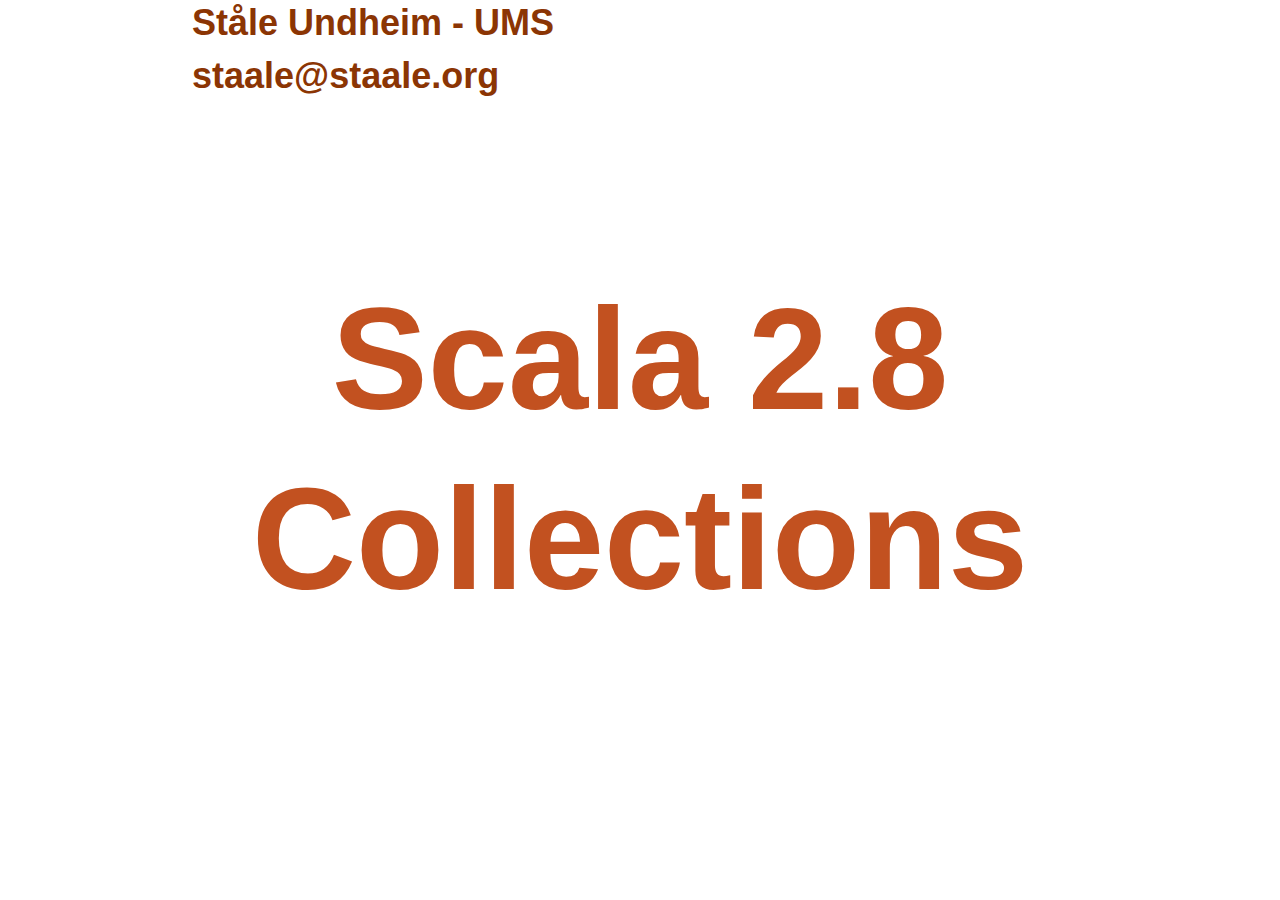
<file: index.html>
<!DOCTYPE html>
<html>
<head>
    <meta charset="utf-8">
    <title>Scala 2.8 Collections</title>
    <meta name="viewport" content="width=1280, user-scalable=no">

    <!-- Replace path with correct path to deck.core.css. -->
    <link rel="stylesheet" href="core/deck.core.css" type="text/css">

    <!-- Any other extension CSS files go here. -->

    <!-- Replace path with correct path to Modernizr file. -->
    <script src="modernizr.custom.js"></script>
    <style>
        .deck-container {
        font-family: "Helvetica Neue", sans-serif;
        font-size: 2em;
        background: #fff;
        color: #8B3504;
        }
        .deck-container .slide h1 {
        color: #c25120;
        }
        .deck-container .slide h2 {
        color: #c25120;
        border-bottom-color: #017268;
        }
        .deck-container .slide h3 {
        color: #c25120;
        }
        .keyword {
        font-weight: bold !important;
        color: #00B9AA;
        }
        .type {
        font-weight: bold !important;
        }
        .variable {
        color: #017268;
        }
        .op {
        color: #000;
        }
        b {
        font-weight: bold !important;
        }
    </style>
</head>
<body class="deck-container">

<!-- Create any number of elements with class slide within the container -->
<section class="slide" id="intro">
    <hgroup>
        <h1>Scala 2.8 Collections</h1>
        <h5>Ståle Undheim - UMS</h5>
        <h5>staale@staale.org</h5>
    </hgroup>
</section>
<section class="slide">
    <h2>Scala Primer</h2>
    <ul>
        <li class="slide">Traits</li>
        <li class="slide">val, var og type inference</li>
        <li class="slide">Closures</li>
        <li class="slide">Partial functions</li>
        <li class="slide">Option[T]</li>
    </ul>
</section>
<section class="slide">
    <h2>Traits</h2>
    <ul>
        <li>Tilsvarer java interfaces</li>
        <li>Kan ha implementasjon</li>
        <li>Sørger for multiple inheritance</li>
        <li class="slide">override er et required keyword i Scala</li>
    </ul>
</section>
<section class="slide">
    <h2>val og var - deklarere variabler</h2>
    <ul>
        <li>val tilsvarer final i Java, referansen kan ikke endres</li>
        <li>var tilsvarer å ikke ha final i Java</li>
    </ul>
    <pre class="slide">
    <span class="keyword">var</span> <span class="variable">text</span>:<span class="type">String</span> = "Hello world"
    <span class="variable">text</span> = "Hi mom"</pre>
    <pre class="slide">
    <span class="keyword">val</span> <span class="variable">text</span> = "Hello world"
    <span class="variable">text</span> = "Hi mom" // compile error</pre>
    <pre class="slide">
    <span class="keyword">val</span> <span class="variable">someList</span> = <span class="keyword">new</span> <span class="type">List</span>[<span class="type">String</span>]()</pre>
    <pre class="slide">
    <span class="keyword">val</span> <span class="variable">someList</span> = <span class="type">List</span>("Hello", "world")</pre>
</section>
<section class="slide">
    <h2>Closures</h2>
    <ul>
        <li>Fra Java: enklere anonymous inner classes</li>
        <li>Er i effekt klasser som implementerer Func&lt;RET, ARG&gt;</li>
    </ul>
    <pre class="slide">
    <span class="keyword">val</span> <span class="variable">doubler</span> = (number:<span class="type">Int</span>) => { number * 2 }
    <span class="slide"><span class="keyword">val</span> <span class="variable">doubled</span> = doubler.apply(10)</span>
    <span class="slide"><span class="keyword">val</span> <span class="variable">doubled2</span> = doubler(10)</span></pre>

</section>
<section class="slide">
    <h2>Partial functions</h2>
    <ul>
        <li>Funksjoner som ikke er definert for alle input variabler</li>
        <li>Map i Scala implementerer PartialFunction[Key,Value]</li>
    </ul>
    <pre class="slide">
    <span class="keyword">public interface</span> PartialFunction&lt;<span class="type">IN</span>, <span class="type">OUT</span>&gt; {
      <span class="keyword">boolean</span> isDefinedAt(<span class="type">IN</span> <span class="variable">input</span>);
      <span class="type">OUT</span> apply(<span class="type">IN</span> <span class="variable">input</span>);
    }</pre>
    <pre class="slide">
    <span class="keyword">val</span> partial:<span class="type">PartialFunction</span>[<span class="type">String</span>, <span class="type">Int</span>] = {
      <span class="keyword">case</span> "Hello" => 1
      <span class="keyword">case</span> "World" => 2
    }
    <span class="slide"><span class="keyword">val</span> test = partial.isDefinedAt("Hello")</span>
    <span class="slide"><span class="keyword">val</span> ok = partial("Hello")</span>
    <span class="slide"><span class="keyword">val</span> fail = partial("Holla")</span></pre>
</section>
<section class="slide">
    <h2>Option[T]</h2>
    <ul>
        <li>Null handling</li>
        <li>None - ikke en verdi</li>
        <li>Some[T] - definitivt en verdi</li>
        <li>Option[T] - enten None eller Some[T]</li>
        <li>En kan kjøre samme set av operasjoner på Some og None
            <ul>
                <li>getOrElse</li>
                <li>map</li>
                <li>isDefined</li>
            </ul>
        </li>
    </ul>
</section>
<section class="slide">
    <h2>Functional collections</h2>
    <ul>
        <li>Baserer seg på immutability</li>
        <li>Tryggere å bruke multithreaded</li>
        <li>Mutability via å oppdatere referanse</li>
        <li>Linked List med prepend som vanlig struktur</li>
    </ul>
</section>
<section class="slide">
    <h2>Scala collections hierarki</h2>
    <ul>
        <li>scala.collection inneholder basis interfaces</li>
        <li>Har aliaser inn i scala, dermed alltid i scope</li>
    </ul>
    <img src="collections.png" />
</section>
<section class="slide">
    <h2>Scala immutable collections</h2>
    <img src="collections.immutable.png" />
</section>
<section class="slide">
    <h2>Scala mutable collections</h2>
    <img src="collections.mutable.png" />
</section>
<section class="slide">
    <h2>Scala collections overview</h2>
    <ul>
        <li>Alle collections har en felles konstruktø mekanikk</li>
    </ul>
    <pre class="slide">
    <span class="type">Traversable</span>(1, 2, 3)
    <span class="type">Iterable</span>("x", "y", "z")
    <span class="type">Map</span>("x" -> 24, "y" -> 25, "z" -> 26)
    <span class="type">Set</span>(Color.red, Color.green, Color.blue)
    <span class="type">SortedSet</span>("hello", "world")
    <span class="type">Buffer</span>(x, y, z)
    <span class="type">IndexedSeq</span>(1.0, 2.0)
    <span class="type">LinearSeq</span>(a, b, c)</pre>
    <ul class="slide">
        <li>Samme prinsipp gjelder også for implementasjoner</li>
    </ul>
    <pre class="slide">
    <span class="type">List</span>(1, 2, 3)
    <span class="type">HashMap</span>("x" -> 24, "y" -> 25, "z" -> 26)</pre>
</section>
<section class="slide">
    <h2>Stable types</h2>
    <p>
        Har man en collection av type X, så vil alle transformasjoner resultere i en
        ny instans av type X. Så hvis man har en Buffer og bruker en Traversable metode,
        så ender man opp med en ny Buffer.
    </p>
    <span calss="slide">
        <h2>Views</h2>
        <ul>
            <li>Alle collections støtter metoden "view", som returnerer en kopi som lazy evaluater alt.</li>
            <li>.view -> fra strict til lazy</li>
            <li>.force -> fra lazy til strict</li>
        </ul>
    </span>
</section>
<section class="slide">
    <h2>Trait Traversable</h2>
    <ul>
        <li>En abstrakt funksjon</li>
        <li class="slide"><pre>
    <span class="keyword">def</span> foreach[<span class="type">U</span>](f: Elem => U)</pre>
        </li>
        <li class="slide">Alle andre funksjoner implementeres som en funksjon av foreach</li>
    </ul>
    <div class="slide">
        <h2>Addition</h2>
    <pre><span class="variable">xs</span> ++ <span class="variable">ys</span></pre>
        <p class="slide">Tilsvarer xs.++(ys)</p>
    </div>
</section>
<section class="slide">
    <h2>Trait Traversable - Mapping functions</h2>
    <pre>  <span class="variable">xs</span> map <span class="variable">f</span></pre>
    Resultatet av å kjøre funksjon f for alle element i xs
    <br />
    <span class="slide"><pre>  <span class="variable">xs</span> flatMap <span class="variable">f</span></pre>
    Som map, men antar at f returnerer en collection, og konkatenerer resultatet</span>
    <br />
    <span class="slide"><pre>  <span class="variable">xs</span> collect <span class="variable">f</span></pre>
    Som map, men tar en partial function, og mapper kun de verdier som funksjonen kan applies for</span>
</section>
<section class="slide">
    <h2>Trait Traversable - Conversions</h2>
        <pre>
    <span class="variable">xs</span>.toArray
    <span class="variable">xs</span>.toList
    <span class="variable">xs</span>.toIterable
    <span class="variable">xs</span>.toSeq
    <span class="variable">xs</span>.toIndexedSeq
    <span class="variable">xs</span>.toStream
    <span class="variable">xs</span>.toSet
    <span class="variable">xs</span>.toMap</pre>
    <ul>
        <li><b>toMap</b> fungerer kun for key/value pairs, gir compile time error ellers</li>
    </ul>
</section>
<section class="slide">
    <h2>Trait Traversable - Copying</h2>
    <pre>  <span class="variable">xs</span> copyToBuffer <span class="variable">buf</span></pre>
    Kopierer innholdet til en buffer
    <br />
    <pre>  <span class="variable">xs</span> copyToArray(<span class="variable">arr</span>, <span class="variable">s</span>, <span class="variable">n</span>)</pre>
    Kopierer inntill n elementer til arr, og starter fra s. s og n er valgfrie
    <br />
    <span class="slide">
        <h2>Trait Traversable - Size info</h2>
        <pre>
    <span class="variable">xs</span>.isEmpty
    <span class="variable">xs</span>.nonEmpty
    <span class="variable">xs</span>.size
    <span class="variable">xs</span>.hasDefiniteSize</pre>
    </span>
</section>
<section class="slide">
    <h2>Trait Traversable - Element Retrieval</h2>
    <pre>
    <span class="variable">xs</span>.head
    <span class="variable">xs</span>.headOption
    <span class="variable">xs</span>.last
    <span class="variable">xs</span>.lastOption</pre>
    </span>
    <span class="slide">
        <pre>  <span class="variable">xs</span> find <span class="variable">p</span></pre>
        Finner den første variabelen som oppfølger predicate p
    </span>
</section>
<section class="slide">
    <h2>Trait Traversable - Subcollections</h2>
    <pre>
    <span class="variable">xs</span>.tail
    <span class="variable">xs</span>.init
    <span class="variable">xs</span>.slice(<span class="variable">from</span>, <span class="variable">to</span>)
    <span class="variable">xs</span>.take(<span class="variable">n</span>)</pre>
    <span class="variable">xs</span>.drop(<span class="variable">n</span>)</pre>
    </span>
    <span class="slide">
        <pre>    <span class="variable">xs</span> takeWhile <span class="variable">p</span>
    <span class="variable">xs</span> dropWhile <span class="variable">p</span></pre>
        Bruker eller skiper alle element fra start som matcher predicate p
    </span>
    <span class="slide">
        <pre>    <span class="variable">xs</span> filter <span class="variable">p</span>
        <span class="variable">xs</span> filterNot <span class="variable">p</span></pre>
        Kun element som oppfølger/ikke oppfølger predicate p
    </span>
    <span class="slide">
        <pre>    <span class="variable">xs</span> withFilter <span class="variable">p</span></pre>
        Ny collection som vil filtrere for metodene map, flatMap, foreach og withFilter
    </span>
</section>
<section class="slide">
    <h2>Trait Traversable - Subdivisions</h2>
    <span>
        <pre>    <span class="variable">xs</span> splitAt <span class="variable">n</span></pre>
        Returnerer en tuple tilsvarende (xs take n, xs drop n)
    </span>
    <span class="slide">
        <pre>    <span class="variable">xs</span> span <span class="variable">p</span></pre>
        Returnerer en tuple tilsvarende (xs takeWhile p, xs dropWhile p)
    </span>
    <span class="slide">
        <pre>    <span class="variable">xs</span> partition <span class="variable">p</span></pre>
        Deler collectionen opp i to lister, en som oppfølger p, og en som ikke gjør det. Tilsvarer
        (xs filter p, xs filterNot p)
    </span>
    <span class="slide">
        <pre>    <span class="variable">xs</span> groupBy <span class="variable">f</span></pre>
        Grupperer elementene i collectionen i ett map, der f vil gi keyen til values som skal slåes sammen.
    </span>
</section>
<section class="slide">
    <h2>Trait Traversable - Element Conditions</h2>
    <span>
        <pre>    <span class="variable">xs</span> forall <span class="variable">p</span></pre>
        Sjekker om predicate p gjelder for alle elementer i xs
    </span>
    <span class="slide">
        <pre>    <span class="variable">xs</span> exists <span class="variable">p</span></pre>
        Sjekker om det finnes et element i xs som oppfyller predicate p
    </span>
    <span class="slide">
        <pre>    <span class="variable">xs</span> count <span class="variable">p</span></pre>
        Teller antall elementer som oppfyller predicate p
    </span>
</section>
<section class="slide">
    <h2>Trait Traversable - Folds</h2>
    <span>
        <pre>    (<span class="variable">z</span> /: <span class="variable">xs</span>)(<span class="variable">op</span>)
    <span class="variable">xs</span>.foldLeft(<span class="variable">z</span>)(<span class="variable">op</span>)</pre>
        Utfører funksjonen op med 2 og 2 element på xs, starter med z.
        <ul>
            <li>Traversable(1,2,3).foldLeft(0)(op)</li>
            <li>a = 0</li>
            <li>a = op(a, 1)</li>
            <li>a = op(a, 2)</li>
            <li>a = op(a, 3)</li>
        </ul>
    </span>
    <span class="slide">
        <pre>    <span class="variable">xs</span>.reduceLeft(<span class="variable">op</span>)</pre>
        Som fold, men bruker ikke en init verdi, kun elementer fra traversablen.
    </span>
</section>
<section class="slide">
    <h2>Trait Traversable - Folds</h2>
    <span>
        <pre>    (<span class="variable">xs</span> :\ <span class="variable">z</span>)(<span class="variable">op</span>)
    <span class="variable">xs</span>.foldRight(<span class="variable">z</span>)(<span class="variable">op</span>)</pre>
        Utfører funksjonen op med 2 og 2 element på xs, starter med z. Denne tar fra slutten av traversable først.
        <ul>
            <li>Traversable(1,2,3).foldLeft(0)(op)</li>
            <li>a = 0</li>
            <li>a = op(3, a)</li>
            <li>a = op(2, a)</li>
            <li>a = op(1, a)</li>
        </ul>
    </span>
        <span class="slide">
        <pre>    <span class="variable">xs</span>.reduceRight(<span class="variable">op</span>)</pre>
        Som fold, men bruker ikke en init verdi, kun elementer fra traversablen.
    </span>
</section>
<section class="slide">
    <h2>Trait Traversable - Specific folds</h2>
    <span>
        <pre>
    <span class="variable">xs</span>.sum
    <span class="variable">xs</span>.product
    <span class="variable">xs</span>.min
    <span class="variable">xs</span>.max</pre>
        sum og product krever at innholdet er numeric. min og max krever at innholdet er orderable (tilsvarer comparable i java)
    </span>
</section>
<section class="slide">
    <h2>Trait Traversable - Strings</h2>
    <span>
        <pre>
    <span class="variable">xs</span>.addString(<span class="variable">b</span>, <span class="variable">start</span>, <span class="variable">sep</span>,<span class="variable">end</span>)
    <span class="variable">xs</span>.mkString(<span class="variable">start</span>, <span class="variable">sep</span>, <span class="variable">end</span>)
    <span class="variable">xs</span>.stringPrefix</pre>
        addString legger til en stringbuffer, mens mkString lager en ny string. start, sep og end er optional. første argument er sep, så start og end.
    </span>
</section>
<section class="slide">
    <h2>Trait Traversable - Views</h2>
    <span>
        <pre>
    <span class="variable">xs</span>.view
    <span class="variable">xs</span>.view(<span class="variable">from</span>, <span class="variable">to</span>)</pre>
    </span>
</section>
<section class="slide">
    <h2>Trait Iterable</h2>
    <ul>
        <li>En abstrakt funksjon</li>
        <li class="slide"><pre>
    <span class="keyword">def</span> iterator:<span class="type">Iterable</span>[A]</pre>
        </li>
        <li class="slide">foreach og andre funksjoner er implementer på basis av denne metoden</li>
    </ul>
</section>
<section class="slide">
    <h2>Trait Iterable - Other iterators</h2>
    <span>
        <pre>
    <span class="variable">xs</span>.grouped(<span class="variable">size</span>)</pre>
        <ul><li>Deler opp denne iteratoren i biter av gitt størrelse.</li></ul>
    <pre><span class="type">Iterable</span>(1,2,3,4,5).grouped(3)
    // Iterable(Iterable(1,2,3), Iterable(4,5))</pre>
    </span>
    <br />
    <span class="slide">
        <pre>
    <span class="variable">xs</span>.sliding(<span class="variable">size</span>)</pre>
    <ul><li>"Sliding window" over iterable</li></ul>
    <pre><span class="type">Iterable</span>(1,2,3,4).sliding(2)
    // Iterable(
    //   Iterable(1,2),
    //   Iterable(2,3),
    //   Iterable(3,4))</pre>
    </span>
    <ul class="slide">
        <li>Resulterer alltid i en Iterable av orginal type (Iterable[List] f.eks.)</li>
    </ul>
</section>
<section class="slide">
    <span>
    <h2>Trait Iterable - Other iterators</h2>
        <pre>   <span class="variable">xs</span>.takeRight(<span class="variable">n</span>)
    <span class="variable">xs</span>.dropRight(<span class="variable">n</span>)</pre>
        <ul><li>Tar kun siste n elementer/alt bortsett fra siste n elementer.</li></ul>
    </span>
    <span class="slide">
    <h2>Trait Iterable - Zippers</h2>
        <pre>   <span class="variable">xs</span> zip <span class="variable">ys</span>
    <span class="variable">xs</span>.zipAll(<span class="variable">ys</span>, <span class="variable">x</span>, <span class="variable">y</span>)
    <span class="variable">xs</span>.zipWithIndex</pre>
        <ul>
            <li>zip slår isammen to iterables til en iterable av tuples. Størrelsen blir den på den minste av xs og ys.</li>
            <li>zipAll er som zip, men padder med x eller y elementer for å fylle opp til lengden av den lengste</li>
            <li>zipWithIndex lager tupler med index og verdi</li>
        </ul>
    </span>
</section>
<section class="slide">
    <span>
    <h2>Trait Iterable - Comparison</h2>
        <pre>   <span class="variable">xs</span> sameElements <span class="variable">ys</span></pre>
        <ul>
            <li>tester om xs og ys har de samme element i samme rekkefølge</li>
        </ul>
    </span>
</section>
<section class="slide">
    <span>
    <h2>Trait Seq, IndexedSeq, LinearSeq</h2>
        <ul>
            <li>IndexedSeq er en spesialisering av Seq som garanterer constant time random access</li>
            <li>LinearSeq er en spesialisering av Seq for linær access, og constant head og tail</li>
            <li class="slide">Seq er en PartialFunaction[Int, T]</li>
            <li class="slide">Seq legger til 33 funksjoner i tillegg til de i Iterable</li>
        </ul>
    </span>
</section>
<section class="slide">
    <span>
    <h2>Trait Seq - Methods</h2>
        <ul>
            <li><b>Indexing and Length: </b> xs(i), xs.apply(i), xs.isDefinedAt(i), xs.length, xs.lengthCompare(ys), xs.indices</li>
            <li><b>Indexing Search: </b> xs.indexOf(x), xs.lastIndexOf(x), xs.indexOfSlice(ys), xs.lastIndexOfSlice(ys), xs.indexWhere(p), xs.segmentLength(p, i), xs.prefixLength(p)</li>
            <li><b>Additions: </b>x +: xs, xs :+ x, xs.padTo(len, x)</li>
            <li><b>Updates: </b>xs patch(i, ys, r), xs.updated(i, x), xs(i) = x</li>
            <li><b>Sorting: </b>xs.sorted, xs.sortWith(lt), xs.sortBy(f)</li>
            <li><b>Reversals: </b>xs.reverse, xs.reverseIterator, xs.reverseMap(f)</li>
            <li><b>Comparisons: </b>xs.startsWith(ys), xs.endsWith(ys), xs.contains(x), xs.containsSlice(ys), (xs corresponds ys)(p)</li>
            <li><b>Multiset operations: </b> xs intersect ys, xs diff ys, xs union ys, xs.distinct</li>
        </ul>
    </span>
</section>
<section class="slide">
    <span>
        <h2>Trait Seq - Implementations</h2>
        <h3>LinearSeq</h3>
        <ul>
            <li>scala.collection.immutable.List</li>
            <li>scala.collection.immutable.Stream</li>
        </ul>
        <h3>IndexedSeq</h3>
        <ul>
            <li>scala.Array</li>
            <li>scala.collection.mutable.ArrayBuffer</li>
            <li>java.lang.String</li>
        </ul>
    </span>
    <span class="slide">
        <h2>Vector</h2>
        <ul>
            <li>Bra ytelse både for linear access og random access</li>
            <li>Er en tre struktur med 32 noder på hvert nivå</li>
            <li>Maks 7 indirections for en liste med 2^31 elementer</li>
        </ul>
    </span>
</section>
<section class="slide">
    <span>
        <h2>Trait Seq - Vector implementation</h2>
        <ul>
            <li>Bra ytelse både for linear access og random access</li>
            <li>Er en tre struktur med 32 noder på hvert nivå</li>
            <li>Maks 7 indirections for en liste med 2^31 elementer</li>
        </ul>
    </span>
</section>
<section class="slide">
    <span>
        <h2>Trait Set</h2>
        <ul>
            <li>Som java.util.Set, inneholder kun unike elementer</li>
            <li>Iterable med ekstra funksjoner for testing</li>
        </ul>
    </span>
    <span class="slide">
        <ul>
            <li><b>Tests: </b>xs.contains(x), xs(x), xs.subsetOf(ys)</li>
            <li><b>Additions: </b>xs + x, xs + (x, y, z), xs ++ys</li>
            <li><b>Removals: </b>xs - x, xs - (x, y, z), xs -- ys, xs.empty</li>
            <li><b>Binary operations: </b></li>
        </ul>
        <h3>Mutable sets</h3>
        <ul>
            <li><b>Additions: </b>xs += x, xs += (x, y, z), xs ++= ys, xs add x</li>
            <li><b>Removals: </b>xs -= x, xs -= (x, y, z), xs --= ys, xs remove x, xs retain p, xs.xlear()</li>
            <li><b>Update: </b>xs(x) = b (true => add, false => remove)</li>
            <li><b>Cloning: </b>xs.clone</li>
        </ul>
    </span>
</section>
<section class="slide">
    <span>
        <h2>Trait Map</h2>
        <ul>
            <li>Som java.util.Map, inneholder key til value mappings</li>
            <li>convinience constructor: Map(k1 -> v1, k2 -> v2, k3 -> v3)</li>
            <li>Er en PartialFunction[Key, Value]</li>
        </ul>
    </span>
    <span class="slide">
        <ul>
            <li><b>Lookups: </b>ms get k, ms(k), ms.getOrElse(k, d), ms.contains(k), ms.isDefinedAt(k)</li>
            <li><b>Additions and Updates: </b>ms + (k -> v), ms + (k -> v, l -> w), ms ++ kvs, ms.updated(k, v)</li>
            <li><b>Removals: </b>ms - k, ms - (k, l, m), ms -- ks</li>
            <li><b>Subcollections: </b>ms.keys, ms.keySet, ms.keysIterator, ms.values, ms.valuesIterator</li>
            <li><b>Transformation: </b>ms.filterKeys(p), ms.mapValues(f)</li>
        </ul>
    </span>
</section>
<section class="slide">
    <span>
        <h2>Trait Map -  mutable operations</h2>
        <ul>
            <li><b>Additions and Updates: </b>ms(k) = v, ms.update(k, v), ms += (k -> v), ms += (k -> v, l -> w), ms ++= kvs, ms.put(k, v), ms.getOrElseUpdate(k, d)</li>
            <li><b>Removals: </b>ms -= k, ms -= (k, l, m), ms --= ks, ms.remove(k), ms.retain(p), ms.clear()</li>
            <li><b>Transformations: </b>ms.transform(f)</li>
            <li><b>Cloning: </b>ms.clone</li>
        </ul>
    </span>
</section>
<section class="slide">
    <span>
        <h2>Implementation - builders</h2>
        <pre>
    <span class="keyword">class</span> <span class="type">Builder</span>[-<span class="type">Elem</span>, +<span class="type">To</span>] {
        <span class="keyword">def</span> +=(<span class="variable">elem</span>: <span class="type">Elem</span>): this.type
        <span class="keyword">def</span> result(): To
        <span class="keyword">def</span> clear()
        <span class="keyword">def</span> mapResult(<span class="variable">f</span>: <span class="type">To</span> => <span class="type">NewTo</span>): <span class="type">Builder</span>[<span class="type">Elem</span>, <span class="type">NewTo</span>]
    }</pre>
        <pre class="slide">
    <span class="keyword">val</span> <span class="variable">buf</span> = <span class="keyword">new</span> <span class="type">ArrayBuffer</span>[<span class="type">Int</span>]
    <span class="keyword">val</span> <span class="variable">bldr</span>:<span class="type">Builder</span>[<span class="type">Int</span>, <span class="type">Array</span>[<span class="type">Int</span>]] =
        <span class="variable">buf</span> mapResult (_.toArray)</pre>
    </span>
    <ul class="slide">
        <li>Builder er basis for å utføre transformasjoner av collections</li>
    </ul>
</section>
<section class="slide">
    <span>
        <h2>Implementation - TraversableLike</h2>
        <pre>
    <span class="keyword">class</span> <span class="type">TraversableLike</span>[+<span class="type">Elem</span>, +<span class="type">Repr</span>] {
        <span class="keyword">def</span> newBuilder: <span class="type">Builder</span>[<span class="type">Elem</span>, <span class="type">Repr</span>] // deferred
        <span class="keyword">def</span> foreach[<span class="type">U</span>](f: <span class="type">Elem</span> => <span class="type">U</span>)        // deferred
            ...
        <span class="keyword">def</span> filter(<span class="variable">p</span>: <span class="type">Elem</span> => <span class="type">Boolean</span>): <span class="type">Repr</span> = {
            val <span class="variable">b</span> = newBuilder
            foreach { <span class="variable">elem</span> => <span class="keyword">if</span> (<span class="variable">p</span>(<span class="variable">elem</span>)) <span class="variable">b</span> += <span class="variable">elem</span> }
            <span class="variable">b</span>.result
        }
    }</pre>
    <ul class="slide">
        <li>Abstrakt klasse for å lage Traversable</li>
        <li>Tilsvarende finnes for de andre collection typene også</li>
        <li>+Elem sier at denne tar elementer som er Elem eller subtyper</li>
        <li>+Repr sier at representasjonen av denne collectionen er Repr eller en subtype av Repr</li>
    </ul>
    </span>
</section>
<section class="slide">
    <span>
        <h2>Implementation - TraversableLike, map</h2>
        <pre>
    <span class="keyword">def</span> map[<span class="type">B</span>, <span class="type">That</span>](<span class="variable">f</span>: <span class="type">Elem</span> => <span class="type">B</span>)
        (<span class="keyword">implicit</span> <span class="variable">bf</span>: <span class="type">CanBuildFrom</span>[<span class="type">Repr</span>, <span class="type">B</span>, <span class="type">That</span>]):<span class="type">That</span> = {
        <span class="keyword">val</span> <span class="variable">b</span> = <span class="variable">bf</span>(this)
        <span class="keyword">for</span> (<span class="variable">x</span> <- <span class="keyword">this</span>) <span class="variable">b</span> += <span class="variable">f</span>(<span class="variable">x</span>)
        <span class="variable">b</span>.result
    }</pre>
        <pre>
    <span class="keyword">trait</span> <span class="type">CanBuildFrom</span>[-<span class="type">From</span>, -<span class="type">Elem</span>, +<span class="type">To</span>] {
        <span class="keyword">def</span> apply(<span class="variable">from</span>: <span class="keyword">From</span>): <span class="type">Builder</span>[<span class="type">Elem</span>, <span class="type">To</span>]
    }</pre>
    <ul class="slide">
        <li>implicit parameter blir slått opp av kompiler</li>
        <li>Gjør at en Array[X] kan bli en Array[Y] hvis det finnes en implicit variabel med type CanBuildFrom[Array[X], X, Array[Y]]</li>
        <li>From kan være en supertype av Array[X]</li>
        <li>To typen avgjøres av den builderen som finnes som er i scope</li>
    </ul>
    </span>
</section>
<section class="slide">
    <h2>Referanser</h2>
    <ul>
        <li><a href="http://www.scala-lang.org/docu/files/collections-api/collections.html">The Scala 2.8 Collections API</a>
        <sub>http://www.artima.com/scalazine/articles/scala_collections_architecture.html</sub></li>
        <li><a href="http://www.artima.com/scalazine/articles/scala_collections_architecture.html">What's New in Scala 2.8: The Architecture of Scala Collections</a>
        <sub>http://www.artima.com/scalazine/articles/scala_collections_architecture.html</sub></li>
    </ul>
</section>
<section class="slide">
    <h1>Spørsmål</h1>
</section>
<section class="slide">
    <h1>Takk for meg</h1>
</section>
<script src="jquery-1.7.min.js"></script>
<script src="core/deck.core.js"></script>

<script>
    $(function() {
    $.deck('.slide');
    });
</script>
</body>
</html>
</file>
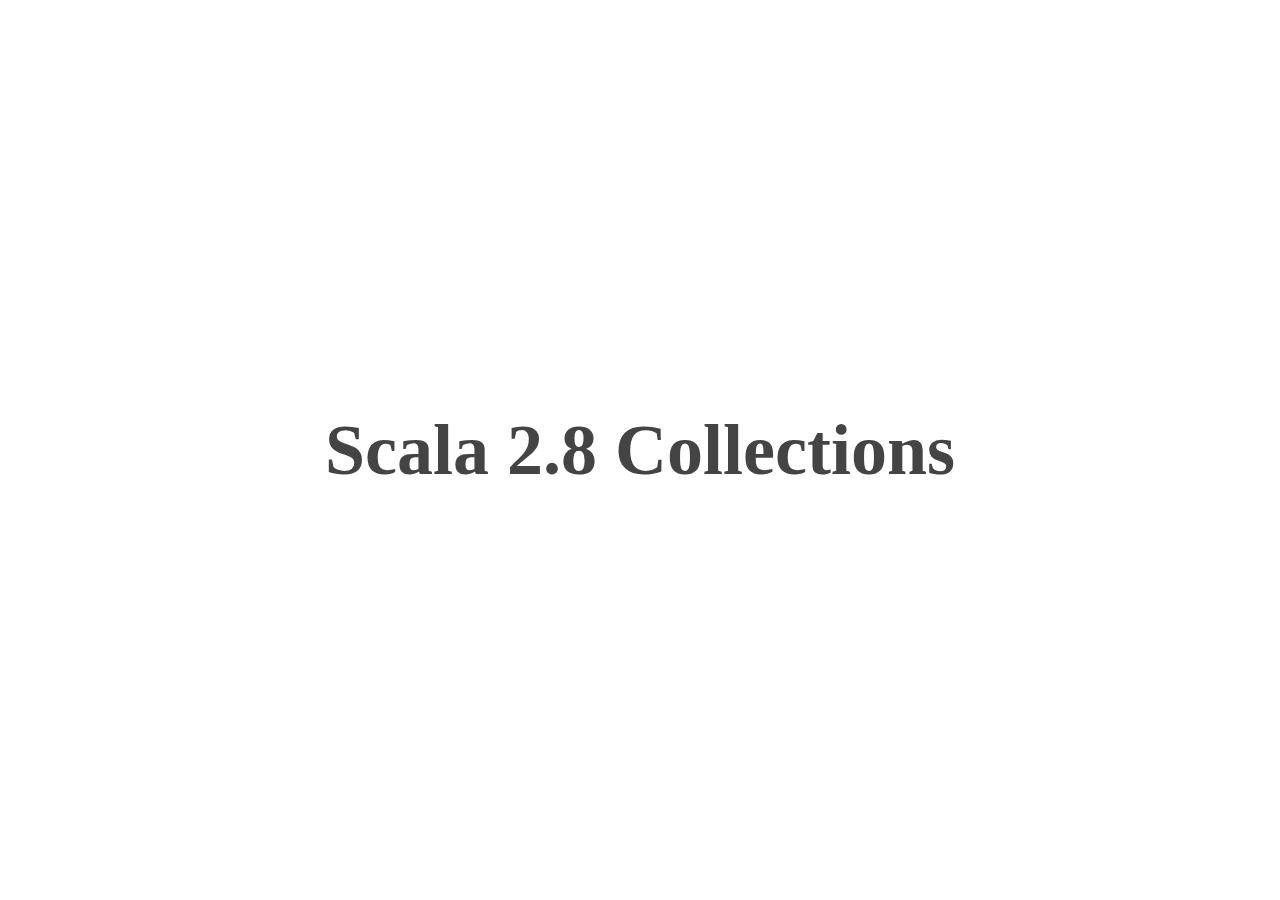
<file: core/deck.core.html>
<!DOCTYPE html>
<html>
<head>
	<meta charset="utf-8">
	<title>Scala 2.8 Collections</title>
	<meta name="viewport" content="width=1024, user-scalable=no">
	
	<!-- Replace path with correct path to deck.core.css. -->
	<link rel="stylesheet" href="deck.core.css" type="text/css">
	
	<!-- Any other extension CSS files go here. -->
	
	<!-- Replace path with correct path to Modernizr file. -->
	<script src="../modernizr.custom.js"></script>
</head>
<body class="deck-container">

<!-- Create any number of elements with class slide within the container -->
<section class="slide">
	<h1>Scala 2.8 Collections</h1>
</section>
	
<!-- Other extension HTML snippets go here, at the bottom of the deck container. -->

<!-- Update these paths to point to the correct files. -->
<script src="../jquery-1.7.min.js"></script>
<script src="deck.core.js"></script>

<!-- Add any other extension JS files here -->


<!-- Initialize the deck. You can put this in an external file if desired. -->
<script>
	$(function() {
		$.deck('.slide');
	});
</script>
</body>
</html>
</file>
<file: core/deck.core.css>
html {
  height: 100%;
}

.deck-container {
  position: relative;
  height: 100%;
  width: 70%;
  margin: 0 auto;
  padding: 0 48px;
  font-size: 16px;
  line-height: 1.25;
  overflow: hidden;
  /* Resets and base styles from HTML5 Boilerplate */
  /* End HTML5 Boilerplate adaptations */
}
.js .deck-container {
  visibility: hidden;
}
.ready .deck-container {
  visibility: visible;
}
.touch .deck-container {
  -webkit-text-size-adjust: none;
}
.deck-container div, .deck-container span, .deck-container object, .deck-container iframe,
.deck-container h1, .deck-container h2, .deck-container h3, .deck-container h4, .deck-container h5, .deck-container h6, .deck-container p, .deck-container blockquote, .deck-container pre,
.deck-container abbr, .deck-container address, .deck-container cite, .deck-container code, .deck-container del, .deck-container dfn, .deck-container em, .deck-container img, .deck-container ins, .deck-container kbd, .deck-container q, .deck-container samp,
.deck-container small, .deck-container strong, .deck-container sub, .deck-container sup, .deck-container var, .deck-container b, .deck-container i, .deck-container dl, .deck-container dt, .deck-container dd, .deck-container ol, .deck-container ul, .deck-container li,
.deck-container fieldset, .deck-container form, .deck-container label, .deck-container legend,
.deck-container table, .deck-container caption, .deck-container tbody, .deck-container tfoot, .deck-container thead, .deck-container tr, .deck-container th, .deck-container td,
.deck-container article, .deck-container aside, .deck-container canvas, .deck-container details, .deck-container figcaption, .deck-container figure,
.deck-container footer, .deck-container header, .deck-container hgroup, .deck-container menu, .deck-container nav, .deck-container section, .deck-container summary,
.deck-container time, .deck-container mark, .deck-container audio, .deck-container video {
  margin: 0;
  padding: 0;
  border: 0;
  font-size: 100%;
  font: inherit;
  vertical-align: baseline;
}
.deck-container article, .deck-container aside, .deck-container details, .deck-container figcaption, .deck-container figure,
.deck-container footer, .deck-container header, .deck-container hgroup, .deck-container menu, .deck-container nav, .deck-container section {
  display: block;
}
.deck-container blockquote, .deck-container q {
  quotes: none;
}
.deck-container blockquote:before, .deck-container blockquote:after, .deck-container q:before, .deck-container q:after {
  content: "";
  content: none;
}
.deck-container ins {
  background-color: #ff9;
  color: #000;
  text-decoration: none;
}
.deck-container mark {
  background-color: #ff9;
  color: #000;
  font-style: italic;
  font-weight: bold;
}
.deck-container del {
  text-decoration: line-through;
}
.deck-container abbr[title], .deck-container dfn[title] {
  border-bottom: 1px dotted;
  cursor: help;
}
.deck-container table {
  border-collapse: collapse;
  border-spacing: 0;
}
.deck-container hr {
  display: block;
  height: 1px;
  border: 0;
  border-top: 1px solid #ccc;
  margin: 1em 0;
  padding: 0;
}
.deck-container input, .deck-container select {
  vertical-align: middle;
}
.deck-container select, .deck-container input, .deck-container textarea, .deck-container button {
  font: 99% sans-serif;
}
.deck-container pre, .deck-container code, .deck-container kbd, .deck-container samp {
  font-family: monospace, sans-serif;
}
.deck-container a {
  -webkit-tap-highlight-color: rgba(0, 0, 0, 0);
}
.deck-container a:hover, .deck-container a:active {
  outline: none;
}
.deck-container ul, .deck-container ol {
  margin-left: 2em;
  vertical-align: top;
}
.deck-container ol {
  list-style-type: decimal;
}
.deck-container nav ul, .deck-container nav li {
  margin: 0;
  list-style: none;
  list-style-image: none;
}
.deck-container small {
  font-size: 85%;
}
.deck-container strong, .deck-container th {
  font-weight: bold;
}
.deck-container td {
  vertical-align: top;
}
.deck-container sub, .deck-container sup {
  font-size: 75%;
  line-height: 0;
  position: relative;
}
.deck-container sup {
  top: -0.5em;
}
.deck-container sub {
  bottom: -0.25em;
}
.deck-container textarea {
  overflow: auto;
}
.ie6 .deck-container legend, .ie7 .deck-container legend {
  margin-left: -7px;
}
.deck-container input[type="radio"] {
  vertical-align: text-bottom;
}
.deck-container input[type="checkbox"] {
  vertical-align: bottom;
}
.ie7 .deck-container input[type="checkbox"] {
  vertical-align: baseline;
}
.ie6 .deck-container input {
  vertical-align: text-bottom;
}
.deck-container label, .deck-container input[type="button"], .deck-container input[type="submit"], .deck-container input[type="image"], .deck-container button {
  cursor: pointer;
}
.deck-container button, .deck-container input, .deck-container select, .deck-container textarea {
  margin: 0;
}
.deck-container input:invalid, .deck-container textarea:invalid {
  border-radius: 1px;
  -moz-box-shadow: 0px 0px 5px red;
  -webkit-box-shadow: 0px 0px 5px red;
  box-shadow: 0px 0px 5px red;
}
.deck-container input:invalid .no-boxshadow, .deck-container textarea:invalid .no-boxshadow {
  background-color: #f0dddd;
}
.deck-container button {
  width: auto;
  overflow: visible;
}
.ie7 .deck-container img {
  -ms-interpolation-mode: bicubic;
}
.deck-container, .deck-container select, .deck-container input, .deck-container textarea {
  color: #444;
}
.deck-container a {
  color: #607890;
}
.deck-container a:hover, .deck-container a:focus {
  color: #036;
}
.deck-container a:link {
  -webkit-tap-highlight-color: #fff;
}
.deck-container.deck-loading {
  display: none;
}

.slide {
  width: auto;
  min-height: 100%;
  position: relative;
}
.slide h1 {
  font-size: 4.5em;
  font-weight: bold;
  text-align: center;
  padding-top: 1em;
}
.csstransforms .slide h1 {
  padding: 0 48px;
  position: absolute;
  left: 0;
  right: 0;
  top: 50%;
  -webkit-transform: translate(0, -50%);
  -moz-transform: translate(0, -50%);
  -ms-transform: translate(0, -50%);
  -o-transform: translate(0, -50%);
  transform: translate(0, -50%);
}
.slide h2 {
  font-size: 2.25em;
  font-weight: bold;
  padding-top: .5em;
  margin: 0 0 .66666em 0;
  border-bottom: 3px solid #888;
}
.slide h3 {
  font-size: 1.4375em;
  font-weight: bold;
  margin-bottom: .30435em;
}
.slide h4 {
  font-size: 1.25em;
  font-weight: bold;
  margin-bottom: .25em;
}
.slide h5 {
  font-size: 1.125em;
  font-weight: bold;
  margin-bottom: .2222em;
}
.slide h6 {
  font-size: 1em;
  font-weight: bold;
}
.slide img, .slide iframe, .slide video {
  display: block;
  max-width: 100%;
}
.slide video, .slide iframe, .slide img {
  display: block;
  margin: 0 auto;
}
.slide p, .slide blockquote, .slide iframe, .slide img, .slide ul, .slide ol, .slide pre, .slide video {
  margin-bottom: 1em;
}
.slide pre {
  white-space: pre;
  white-space: pre-wrap;
  word-wrap: break-word;
  /* padding: 1em;*/
  border: 1px solid #888;
}
.slide em {
  font-style: italic;
}
.slide li {
  padding: .25em 0;
  vertical-align: middle;
}

.deck-before, .deck-previous, .deck-next, .deck-after {
  position: absolute;
  left: -999em;
  top: -999em;
}

.deck-current {
  z-index: 2;
}

.slide .slide {
  visibility: hidden;
  position: static;
  min-height: 0;
}

.deck-child-current {
  position: static;
  z-index: 2;
}
.deck-child-current .slide {
  visibility: hidden;
}
.deck-child-current .deck-previous, .deck-child-current .deck-before, .deck-child-current .deck-current {
  visibility: visible;
}

body.deck-container {
  overflow: visible;
}

@media screen and (max-device-width: 480px) {
  /* html { -webkit-text-size-adjust:none; -ms-text-size-adjust:none; } */
}
@media print {
  * {
    background: transparent !important;
    color: black !important;
    text-shadow: none !important;
    filter: none !important;
    -ms-filter: none !important;
    -webkit-box-reflect: none !important;
    -moz-box-reflect: none !important;
    -webkit-box-shadow: none !important;
    -moz-box-shadow: none !important;
    box-shadow: none !important;
  }
  * :before, * :after {
    display: none !important;
  }

  a, a:visited {
    color: #444 !important;
    text-decoration: underline;
  }

  a[href]:after {
    content: " (" attr(href) ")";
  }

  abbr[title]:after {
    content: " (" attr(title) ")";
  }

  .ir a:after, a[href^="javascript:"]:after, a[href^="#"]:after {
    content: "";
  }

  pre, blockquote {
    border: 1px solid #999;
    page-break-inside: avoid;
  }

  thead {
    display: table-header-group;
  }

  tr, img {
    page-break-inside: avoid;
  }

  @page {
    margin: 0.5cm;
}

  p, h2, h3 {
    orphans: 3;
    widows: 3;
  }

  h2, h3 {
    page-break-after: avoid;
  }

  .slide {
    position: static !important;
    visibility: visible !important;
    display: block !important;
    -webkit-transform: none !important;
    -moz-transform: none !important;
    -o-transform: none !important;
    -ms-transform: none !important;
    transform: none !important;
    opacity: 1 !important;
  }

  h1 {
    -webkit-transform: none !important;
    -moz-transform: none !important;
    -o-transform: none !important;
    -ms-transform: none !important;
    transform: none !important;
    padding: 0 !important;
    position: static !important;
  }

  .deck-container > .slide {
    page-break-after: always;
  }

  .deck-container {
    width: 100% !important;
    height: auto !important;
    padding: 0 !important;
    display: block !important;
  }

  script {
    display: none;
  }
}
</file>
